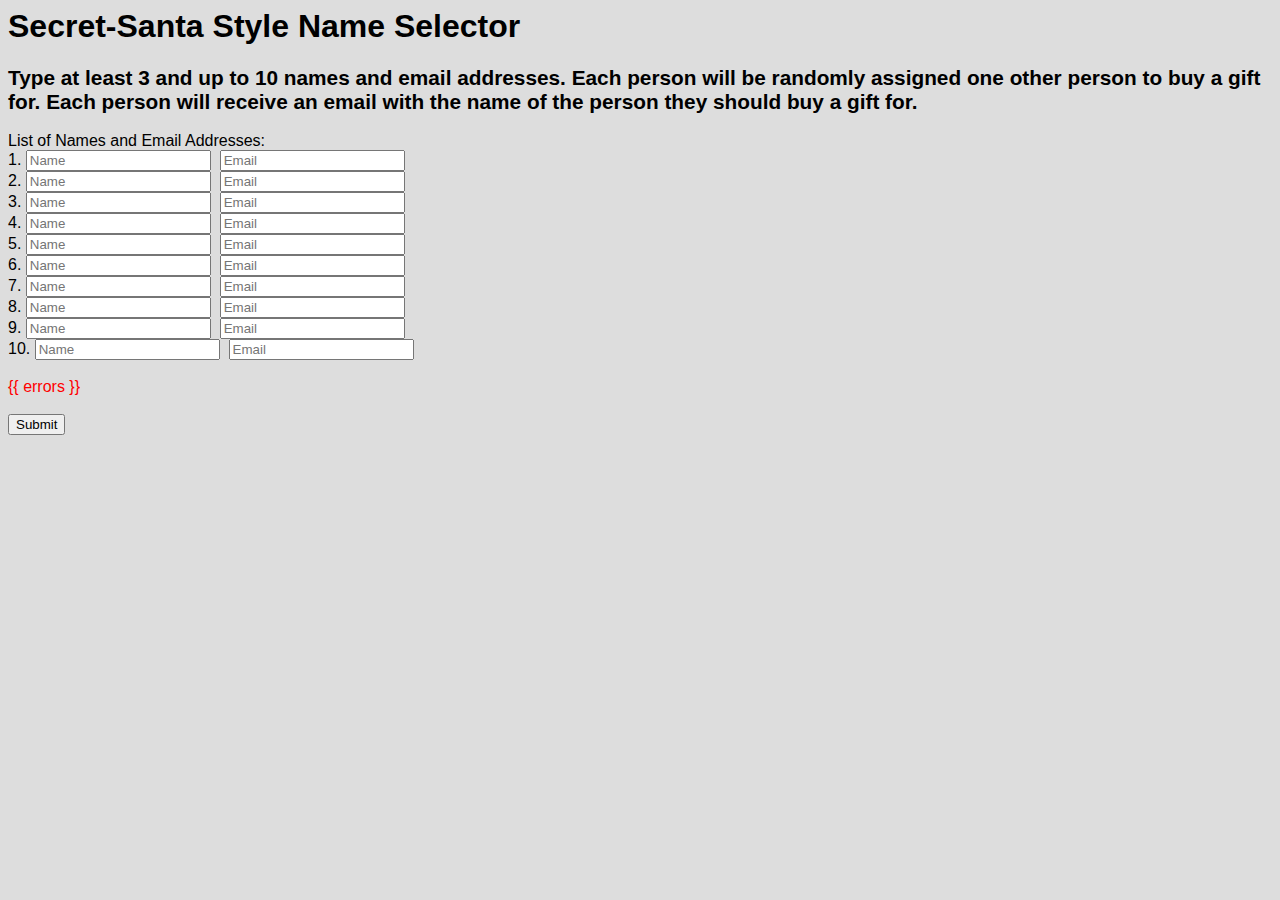
<file: templates/index.html>
<html>
  <head>
    <link type="text/css" rel="stylesheet" href="/stylesheets/main.css" />
  </head>

  <body>
    <h1>Secret-Santa Style Name Selector</h1>
    <h2>Type at least 3 and up to 10 names and email addresses. Each person will be randomly assigned one other person to buy a gift for. Each person will receive an email with the name of the person they should buy a gift for.</h2>
    <p id="input_form">
      <form method="post">
              List of Names and Email Addresses: <br>
        1. <input name="name1" type="text" placeholder="Name" required>&nbsp;&nbsp;<input name="email1" type="email" placeholder="Email" required><br>
        2. <input name="name2" type="text" placeholder="Name" required>&nbsp;&nbsp;<input name="email2" type="email" placeholder="Email" required><br>
        3. <input name="name3" type="text" placeholder="Name" required>&nbsp;&nbsp;<input name="email3" type="email" placeholder="Email" required><br>
        4. <input name="name4" type="text" placeholder="Name">&nbsp;&nbsp;<input name="email4" type="email" placeholder="Email"><br>
        5. <input name="name5" type="text" placeholder="Name">&nbsp;&nbsp;<input name="email5" type="email" placeholder="Email"><br>
        6. <input name="name6" type="text" placeholder="Name">&nbsp;&nbsp;<input name="email6" type="email" placeholder="Email"><br>
        7. <input name="name7" type="text" placeholder="Name">&nbsp;&nbsp;<input name="email7" type="email" placeholder="Email"><br>
        8. <input name="name8" type="text" placeholder="Name">&nbsp;&nbsp;<input name="email8" type="email" placeholder="Email"><br>
        9. <input name="name9" type="text" placeholder="Name">&nbsp;&nbsp;<input name="email9" type="email" placeholder="Email"><br>
        10. <input name="name10" type="text" placeholder="Name">&nbsp;&nbsp;<input name="email10" type="email" placeholder="Email"><br>
        <br>
        <div style="color: red">{{ errors }}</div>
        <br>
        <input type="submit" value="Submit">
      </form>
    </p>
  </body>
</html>
</file>
<file: stylesheets/main.css>
body {
  font-family: Verdana, Helvetica, sans-serif;
  background-color: #DDDDDD;
  font-size:100%;
}

h1 {font-size:2em}
h2 {font-size:1.3em}
p {font-size:1em}
</file>
